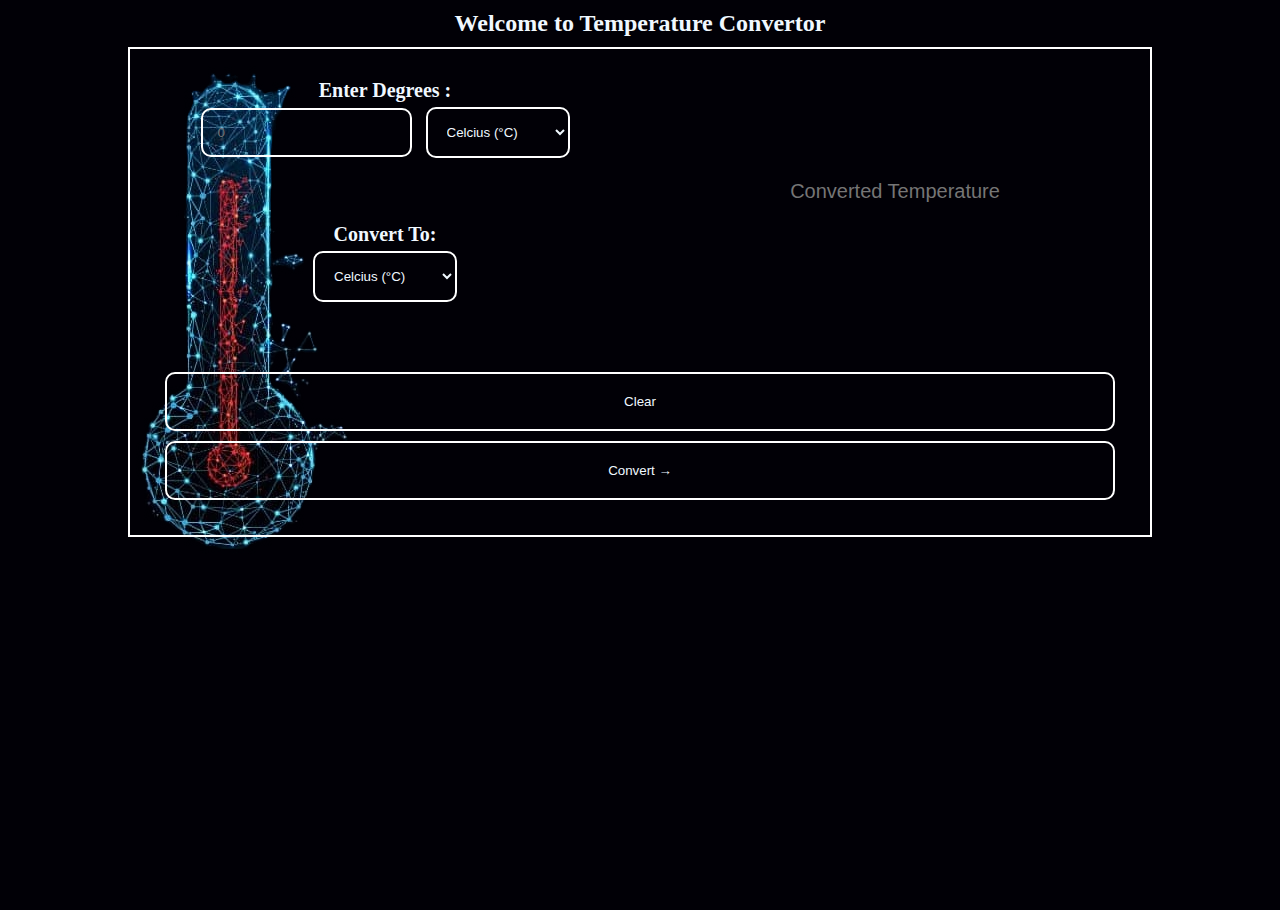
<file: Oasis_Projects/Web Development and Designing Internship/Task 3/Temperature Convertor/index.html>
<!DOCTYPE html>
<html lang="en">

<head>
    <meta charset="UTF-8">
    <meta name="viewport" content="width=device-width, initial-scale=1.0">
    <title>Temperature Convertor </title>
    <script src="script.js"></script>
    <link rel="stylesheet" href="style.css">
    
</head>

<body>
    <h2 id="heading">Welcome to Temperature Convertor</h2>
    <div class="wholeStructure">

        <div class="container">
            <div class="section">
                <div class="input">
                    <h3 class="heading">Enter Degrees : </h3>
                    <input type="number" placeholder=0 id="degree">
                    <select name="inputTemp" id="inputTemp" class="select">
                        <option value="Celcius">Celcius (&degC)</option>
                        <option value="Fahrenheit">Fahrenheit (&degF)</option>
                        <option value="Kelvin">Kelvin (K)</option>
                    </select>
                </div>
                <div class="output">
                    <!-- <label for="outputTemp">Convert to : </label> -->
                    <h3 class="heading">Convert To:</h3>
                    <select name="outputTemp" id="outputTemp" class="select">
                        <option value="Celcius" selected>Celcius (&degC)</option>
                        <option value="Fahrenheit">Fahrenheit (&degF)</option>
                        <option value="Kelvin">Kelvin (K)</option>
                    </select>
                </div>
            </div>
            <div class="resultSection">
                <div class="result">
                    <!-- <h3 class="heading">Result : </h3> -->
                    <input type="text" disabled="disabled" placeholder="Converted Temperature"  name="resultTemp" id="result">
                </div>
            </div>
        </div>
        
        <div class="btn">
            <button onclick="reset()">Clear</button>
            <button onclick="tempConvert()">Convert   &#8594;</button>
        </div>
    </div>
    
</body>

</html>
</file>
<file: Oasis_Projects/Web Development and Designing Internship/Task 3/Temperature Convertor/style.css>
*{
    margin: 0;
    padding: 0;
    box-sizing: border-box;
}

body{
    background-image: url('Images/Image2.png'); 
    background-repeat: no-repeat;
    height: 100vh;
    width: 100%;

}

html{
    
    background-color: #010006;
    color: aliceblue;

}

#heading{
    margin: 10px 0;
    text-align: center;
}


.wholeStructure{
    width: 80%;
    position: absolute;
    right: 10%;
    border: 2px solid white;
}

.container{
    /* border: 2px solid red; */
    display: grid;
    grid-template-columns: repeat(auto-fit , minmax(250px , 1fr));
    grid-gap: 0px;
    
}

.section{
    display: flex;
    flex-direction: column;
    flex-wrap: wrap;
   
}

.input , .output{
    padding: 20px;
    margin: 10px;
    text-align: center;
}

.input h3 , .output h3{
    font-size: 20px;

}

.input input , select , .output select{
    padding: 15px;
    margin: 5px;
    border-radius: 10px;
    background-color: transparent;
    color: aliceblue;
    border: 2px solid white;

}


.input #degree:hover{
    background-color: #010d19;
    box-shadow: 2px 2px 10px white;

}



.btn{
    padding: 20px;
    margin: 10px;
    display: flex;
    flex-direction: column;
    justify-content: center;
}

.btn button{
    padding: 20px;
    margin: 5px;
    border-radius: 10px;
    background-color: transparent;
    border: 2px solid white;
    color: aliceblue;
    /* width: 40%; */

    
}

.btn button:hover{
    cursor: pointer;
    background-color: #010d19;
    box-shadow: 2px 2px 10px white;


}

.select:hover{
    box-shadow: 1px 1px 10px white;
    background-color: #010d19;
    cursor: pointer;
    color:honeydew
}


.result{
    height: 100%;
    
   
}

.result input{
    width: 100%;
    height: 100%;
    background: transparent;
    color: aliceblue;
    border: none;

    text-align: center;

    
} 

.result input::placeholder{
    font-size: 20px;
}

.result input:hover{
    cursor: text;
    
}





@media only screen and (max-width : 600px){

    #heading{
        margin-top: 5px;
    }
    .input , .output{
        padding: 5px;
        margin: 5px;

    }

    .input h3 , .output h3{
        font-size: 15px;
    
    }
    
    .input input , select , .output select{
        padding: 8px;
        margin: 2px;
    }

    .btn{
        padding: 5px;
        margin: 5px;
    }

    .btn button{
        padding: 8px;
        margin: 5px;
    }

    .result{
        border: 1px solid white;
        height: 180px;

    }
    
}
</file>
